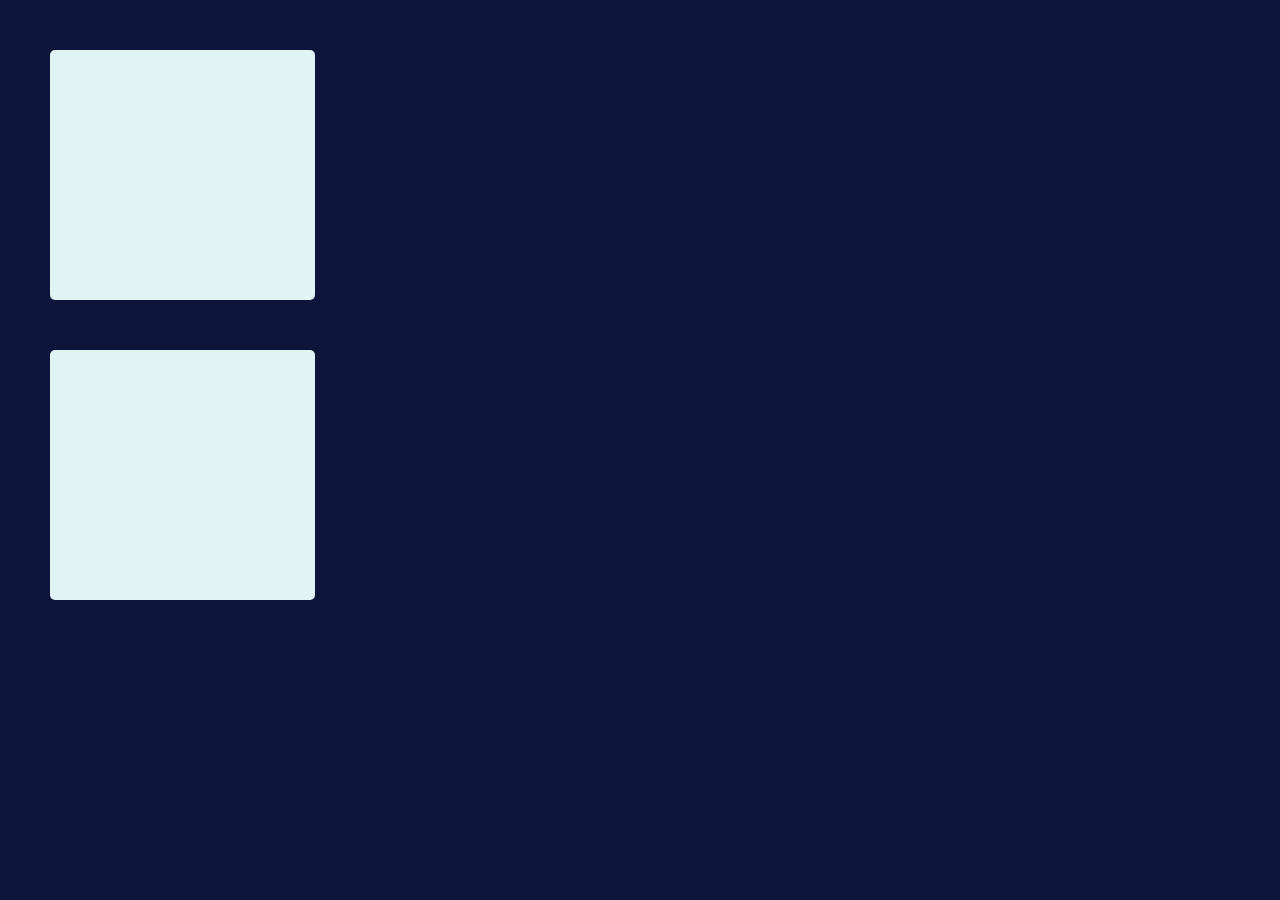
<file: index.html>
<!DOCTYPE html>
<html lang="en">
<head>
    <meta charset="UTF-8">
    <meta http-equiv="X-UA-Compatible" content="IE=edge">
    <meta name="viewport" content="width=device-width, initial-scale=1.0">
    <link rel="stylesheet" href="style.css">
    <link rel="stylesheet" href="https://unicons.iconscout.com/release/v4.0.0/css/line.css">
    <title>Note Taking</title>
</head>  
<body>
<div class="add-popup-box">
    <div class="popup">
        <div class="content">
            <header>
                <p>Add a new note</p>
                <i class="uil uil-times"></i>
            </header>
            <form action="#">
                <div class="row title">
                    <label for="">Title</label>
                    <input type="text">
                </div>
                <div class="row description">
                    <label for="">Description</label>
                    <textarea></textarea>
                </div>
                <button>Add Note</button>
            </form>
        </div>
    </div>
</div>

<div class="search-popup-box">
    <div class="popup">
      <div class="content">
        <header>
          <p>Search for a note</p>
          <i class="uil uil-times"></i>
        </header>
        <form action="#">
          <div class="row title">
            <label for="search-title">Title</label>
            <input type="text" id="search-title">
          </div>
          <button>Search Note</button>
        </form>
      </div>
    </div>
  </div>


</div>
    <div class="wrapper">
        <li class="add-box">
            <div class="icon">
                <i class="uil uil-file-plus-alt"></i>
            </div>
            
        </li>
        
    </div>
    <div class="wrapper">
        <li class="search-box">
            <div class="icon">
                <i class="uil uil-file-search-alt"></i>
            </div>
            
        </li>
        
    </div>


<script src="script.js"></script>
    
</body>
</html>
</file>
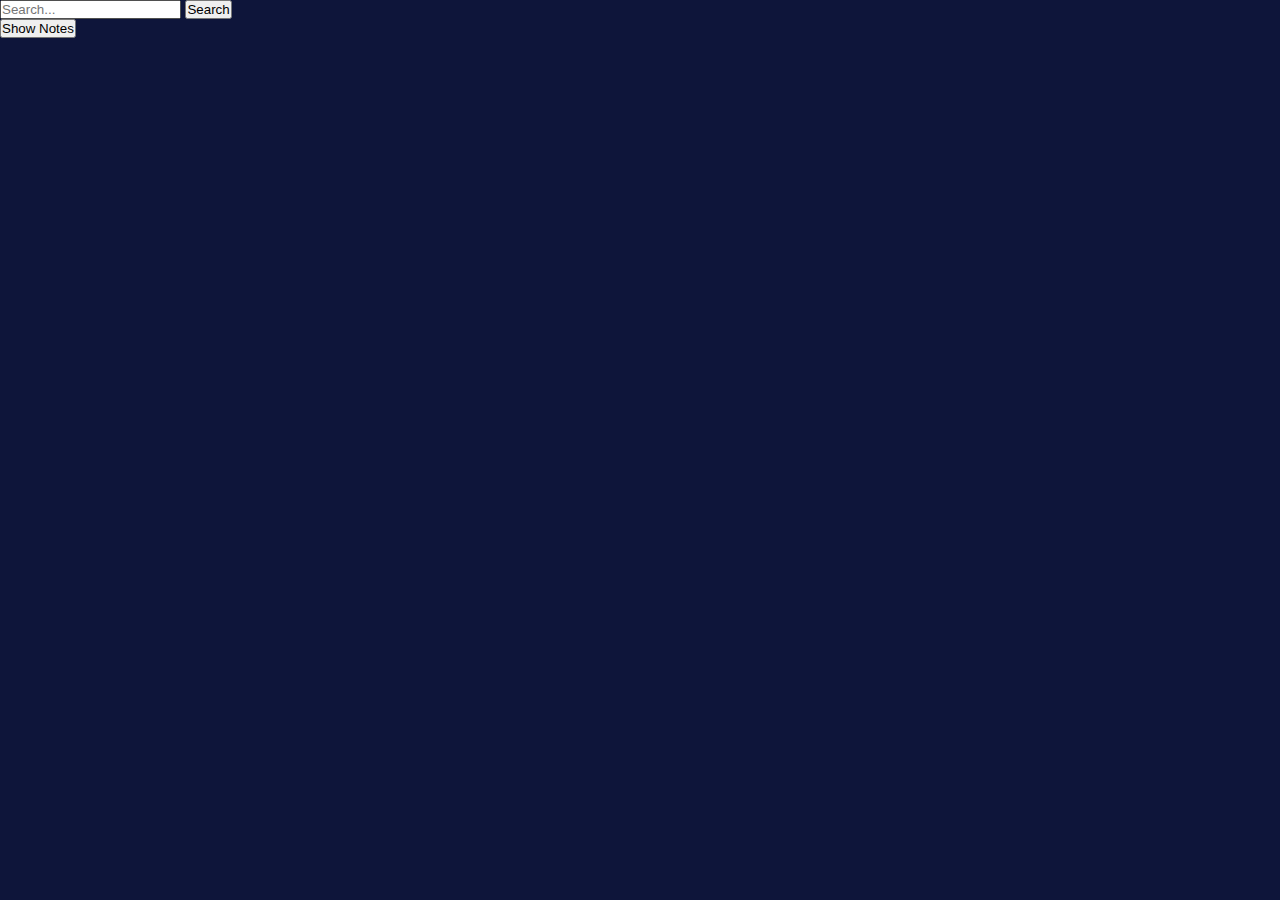
<file: show-notes.html>
<!DOCTYPE html>
<html lang="en">
<head>
    <meta charset="UTF-8">
    <meta http-equiv="X-UA-Compatible" content="IE=edge">
    <meta name="viewport" content="width=device-width, initial-scale=1.0">
    <link rel="stylesheet" href="show-notes.css">
    <link rel="stylesheet" href="https://unicons.iconscout.com/release/v4.0.0/css/line.css">
    <title>All Notes</title>
</head>  
<body>

  <div class="search">
    <input type="text" id="note-title" placeholder="Search...">
    <button class="button" onclick="search()">Search</button>
  </div>

  
<div class="show-notes">
  <button class="button"> Show Notes</button>
</div>

</div>
<div class="wrapper">
    <li class="add-box">
        <div class="icon">
            <i class="uil uil-file-plus-alt"></i>
        </div>
        
    </li>
    


<script src="show-notes.js"></script>
    
</body>
</html>
</file>
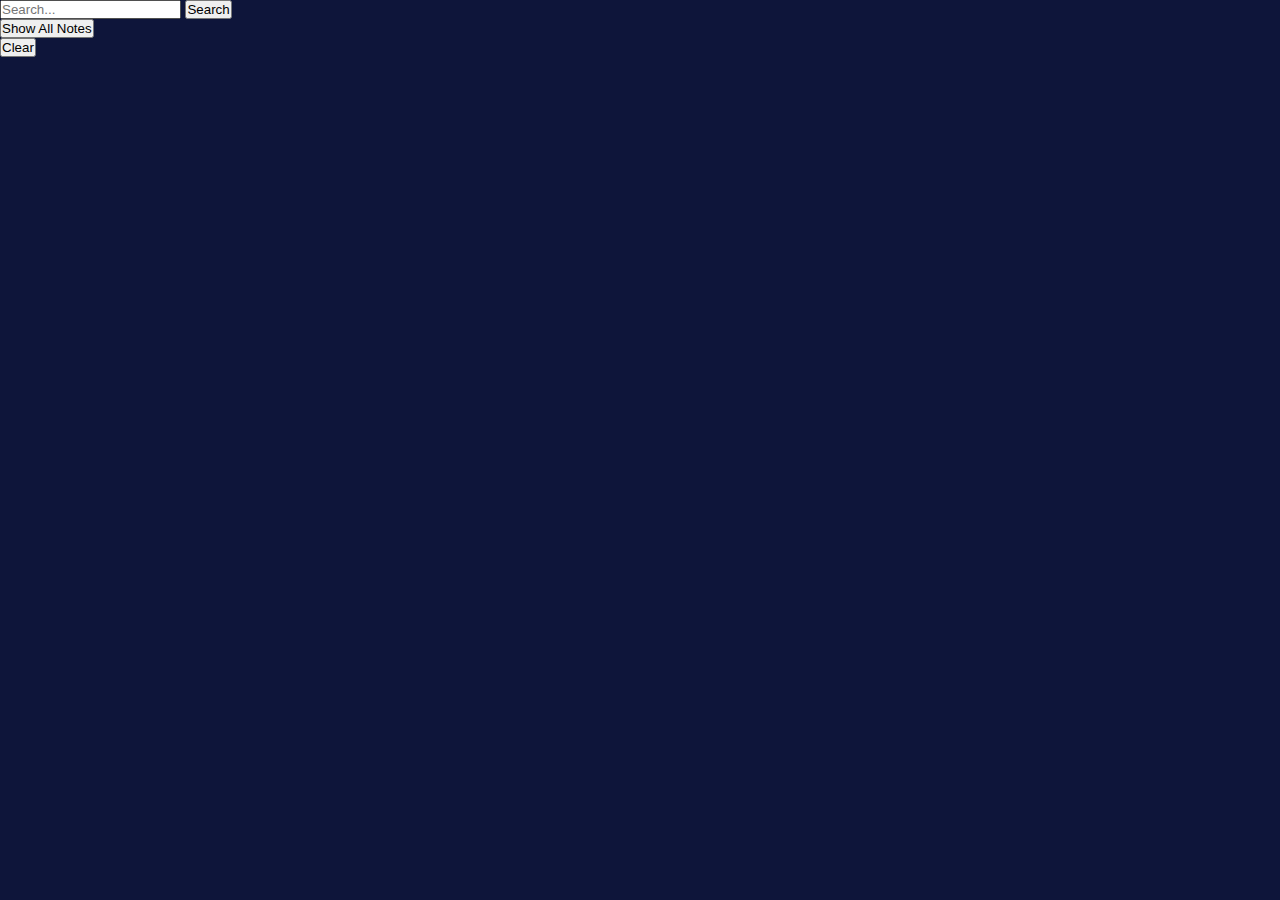
<file: mainApp/page.html>
<!DOCTYPE html>
<html lang="en">
<head>
    <meta charset="UTF-8">
    <meta http-equiv="X-UA-Compatible" content="IE=edge">
    <meta name="viewport" content="width=device-width, initial-scale=1.0">
    <link rel="stylesheet" href="page.css">
    <link rel="stylesheet" href="https://unicons.iconscout.com/release/v4.0.0/css/line.css">
    <title>All Notes</title>
</head>  
<body>

  <div class="search">
    <input type="text" id="note-title" placeholder="Search...">
    <button class="button" onclick="search()">Search</button>
  </div>

  
<div class="show-notes">
  <button class="button" onclick="showAllNotes()"> Show All Notes</button>
</div>

<div>
  <button class="button" onclick="reloadWindow()">Clear</button>
</div>

</div>
<div class="wrapper">
    <li class="add-box">
        <div class="icon">
            <i class="uil uil-file-plus-alt"></i>
        </div>
        
    </li>
    


<script src="page.js"></script>
    
</body>
</html>
</file>
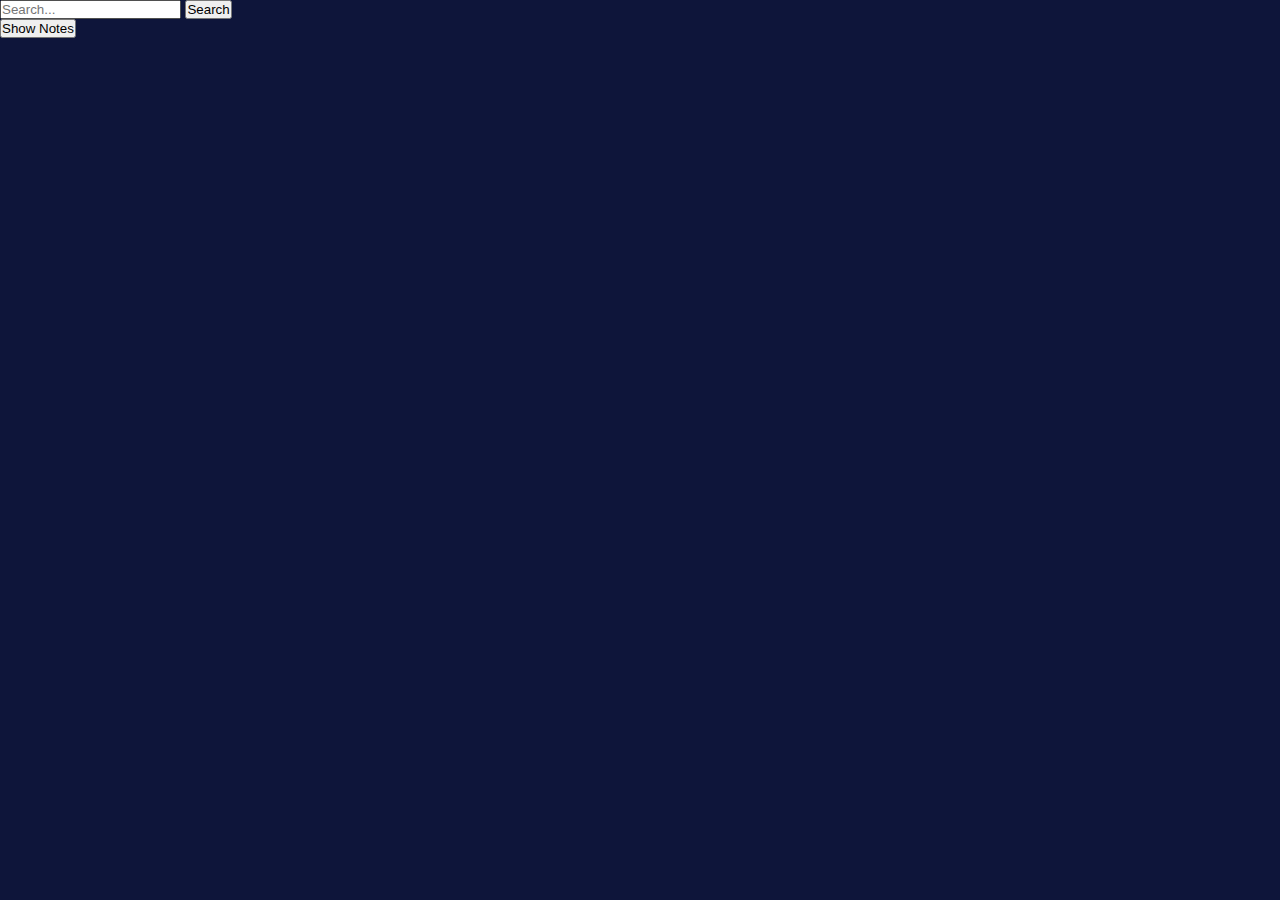
<file: page/page.html>
<!DOCTYPE html>
<html lang="en">
<head>
    <meta charset="UTF-8">
    <meta http-equiv="X-UA-Compatible" content="IE=edge">
    <meta name="viewport" content="width=device-width, initial-scale=1.0">
    <link rel="stylesheet" href="page.css">
    <link rel="stylesheet" href="https://unicons.iconscout.com/release/v4.0.0/css/line.css">
    <title>All Notes</title>
</head>  
<body>

  <div class="search">
    <input type="text" id="note-title" placeholder="Search...">
    <button class="button" onclick="search()">Search</button>
  </div>

  
<div class="show-notes">
  <button class="button"> Show Notes</button>
</div>

</div>
<div class="wrapper">
    <li class="add-box">
        <div class="icon">
            <i class="uil uil-file-plus-alt"></i>
        </div>
        
    </li>
    


<script src="page.js"></script>
    
</body>
</html>
</file>
<file: style.css>
:root{
    
  --primaryColor:#0e153a;
  --secondarycolor: #e2f3f5;
  --primaryText: #3d5af1;
}


*{
  margin: 0;
  padding: 0;
  box-sizing: border-box;
  font-family: 'Lucida Sans', 'Lucida Sans Regular', 'Lucida Grande', 'Lucida Sans Unicode', Geneva, Verdana, sans-serif;
}
body{
  background: var(--primaryColor);
}


.wrapper{
  margin: 50px;
  display: grid;
  gap: 15px;
  grid-template-columns: repeat(auto-fill, 265px);
}
.wrapper li{
  height: 250px;
  list-style: none;
  background: var(--secondarycolor);
  border-radius: 5px;
  padding: 15px 20px 20px;
}
.add-box, .icon, .bottom-content, .popup, header{
  display: flex;
  align-items: center;
  justify-content: space-between;
}
.add-box{
  flex-direction: column;
  justify-content: center;
  cursor: pointer;
}
.add-box .icon{
  height: 88px;
  width: 88px;
  font-size: 60px;
  justify-content: center;
  color: var(--primaryColor);
}
.add-box p{
  color: var(--primaryText);
  font-weight: 500;
  margin-top: 20px;
}

/* search box */
.search-box, .icon, .bottom-content, .popup, header{
  display: flex;
  align-items: center;
  justify-content: space-between;
}
.search-box{
  flex-direction: column;
  justify-content: center;
  cursor: pointer;
}
.search-box .icon{
  height: 88px;
  width: 88px;
  font-size: 60px;
  justify-content: center;
  color: var(--primaryColor);
}
.search-box p{
  color: var(--primaryText);
  font-weight: 500;
  margin-top: 20px;
}
.wrapper .note{
  display: flex;
  flex-direction: column;
  justify-content: space-between;
}
.note p{
  font-size: 22px;
  font-weight: 500;
  color: var(--primaryColor);
}
.note span{
  display: block;
  margin-top: 5px;
  color: var(--primaryText);
  font-size: 16px;
}
.bottom-content span{
  color: var(--primaryText);
  font-size: 14px;
}
.bottom-content .settings i{
  color: var(--primaryText);
  font-size: 15px;
  cursor: pointer !important;
  padding: 0 10px;
  
  
}

/* add pop up box */
.add-popup-box{
  position: fixed;
  top: 0;
  left: 0;
  height: 100%;
  z-index: 2;
  width: 100%;
  background: rgba(0, 0, 0, 0.4);
}
.add-popup-box .popup{
  position: absolute;
  top: 50%;
  left: 50%;
  z-index: 3;
  max-width: 400px;
  width: 100%;
  justify-content: center;
  transform: translate(-50%, -50%);
}
.add-popup-box, .popup-box .popup{
  opacity: 0;
  pointer-events: none;
  transition: all 0.25s ease;
  z-index: -1;
}
.add-popup-box.show, .popup-box .popup{
  opacity: 1;
  pointer-events: auto;
  z-index: 3;
}


/* search pop box */
.search-popup-box{
  position: fixed;
  top: 0;
  left: 0;
  height: 100%;
  z-index: 2;
  width: 100%;
  background: rgba(0, 0, 0, 0.4);
}
.search-popup-box .popup{
  position: absolute;
  top: 50%;
  left: 50%;
  z-index: 3;
  max-width: 400px;
  width: 100%;
  justify-content: center;
  transform: translate(-50%, -50%);
}
.search-popup-box, .popup-box .popup{
  opacity: 0;
  pointer-events: none;
  transition: all 0.25s ease;
  z-index: -1;
}
.search-popup-box.show, .popup-box .popup{
  opacity: 1;
  pointer-events: auto;
  z-index: 3;
}

.popup .content{
  width: calc(100% - 15px);
  border-radius: 5px;
  background: #fff;
}
.popup .content header{
  padding: 15px 25px;
  border-bottom: 1px solid #ccc;
}
.content header p{
  font-size: 20px;
  font-weight: 500;
}
.content header i{
  color: #575757;
  cursor: pointer;
  font-size: 20px;
}
.content form{
  margin: 15px 25px 35px;
}
.content form .row{
  margin-bottom: 20px;
}
form .row label{
  display: block;
  font-size: 18px;
  margin-bottom: 6px;
}

.content form :where(input, textarea) {
  width: 100%;
  height: 50px;
  outline: none;
  font-size: 17px;
  padding: 0 15px;
  border-radius: 4px;
  border: 1px solid #999;
}


.content form textarea{
  height: 150px;
  padding: 8px 15px;
  resize: none;
}
.content form button{
  width: 100%;
  height: 50px;
  border: none;
  outline: none;
  border-radius: 5px;
  color: #fff;
  font-size: 17px;
  background: var(--primaryColor);
}
</file>
<file: show-notes.css>
:root{
  --primaryColor:#0e153a;
  --secondarycolor: #e2f3f5;
  --primaryText: #3d5af1;
}

*{
  margin: 0;
  padding: 0;
  box-sizing: border-box;
  font-family: 'Lucida Sans', 'Lucida Sans Regular', 'Lucida Grande', 'Lucida Sans Unicode', Geneva, Verdana, sans-serif;
}

body{
  background: var(--primaryColor);
}

.add-box {
  display: none;
}
.wrapper{
  margin: 50px;
  display: grid;
  gap: 15px;
  grid-template-columns: repeat(auto-fill, 265px);
}

.wrapper li{
  height: 250px;
  list-style: none;
  background: var(--secondarycolor);
  border-radius: 5px;
  padding: 15px 20px 20px;
}

.icon, .bottom-content, .popup, header{
  display: flex;
  align-items: center;
  justify-content: space-between;
}


.wrapper .note{
  display: flex;
  flex-direction: column;
  justify-content: space-between;
}
.note p{
  font-size: 22px;
  font-weight: 500;
  color: var(--primaryColor);
}
.note span{
  display: block;
  margin-top: 5px;
  color: var(--primaryText);
  font-size: 16px;
}
.bottom-content span{
  color: var(--primaryText);
  font-size: 14px;
}
.bottom-content .settings i{
  color: var(--primaryText);
  font-size: px;
  cursor: pointer !important;
  padding: 0 10px;
}
</file>
<file: mainApp/page.css>
:root{
  --primaryColor:#0e153a;
  --secondarycolor: #e2f3f5;
  --primaryText: #3d5af1;
}

*{
  margin: 0;
  padding: 0;
  box-sizing: border-box;
  font-family: 'Lucida Sans', 'Lucida Sans Regular', 'Lucida Grande', 'Lucida Sans Unicode', Geneva, Verdana, sans-serif;
}

body{
  background: var(--primaryColor);
  width: 400px;
  height: 600px;
}

.add-box {
  display: none;
}
.wrapper{
  margin: 50px;
  display: grid;
  gap: 15px;
  grid-template-columns: repeat(auto-fill, 265px);
}

.wrapper li{
  height: 250px;
  list-style: none;
  background: var(--secondarycolor);
  border-radius: 5px;
  padding: 15px 20px 20px;
}

.icon, .bottom-content, .popup, header{
  display: flex;
  align-items: center;
  justify-content: space-between;
}


.wrapper .note{
  display: flex;
  flex-direction: column;
  justify-content: space-between;
}
.note p{
  font-size: 22px;
  font-weight: 500;
  color: var(--primaryColor);
}
.note span{
  display: block;
  margin-top: 5px;
  color: var(--primaryText);
  font-size: 16px;
  overflow-y: auto;
  max-height: 150px;
}
.bottom-content span{
  display: none;
  color: var(--primaryText);
  font-size: 14px;
}
.bottom-content .settings i{
  display: none;
  color: var(--primaryText);
  font-size: px;
  cursor: pointer !important;
  padding: 0 10px;
}
</file>
<file: page/page.css>
:root{
  --primaryColor:#0e153a;
  --secondarycolor: #e2f3f5;
  --primaryText: #3d5af1;
}

*{
  margin: 0;
  padding: 0;
  box-sizing: border-box;
  font-family: 'Lucida Sans', 'Lucida Sans Regular', 'Lucida Grande', 'Lucida Sans Unicode', Geneva, Verdana, sans-serif;
}

body{
  background: var(--primaryColor);
}

.add-box {
  display: none;
}
.wrapper{
  margin: 50px;
  display: grid;
  gap: 15px;
  grid-template-columns: repeat(auto-fill, 265px);
}

.wrapper li{
  height: 250px;
  list-style: none;
  background: var(--secondarycolor);
  border-radius: 5px;
  padding: 15px 20px 20px;
}

.icon, .bottom-content, .popup, header{
  display: flex;
  align-items: center;
  justify-content: space-between;
}


.wrapper .note{
  display: flex;
  flex-direction: column;
  justify-content: space-between;
}
.note p{
  font-size: 22px;
  font-weight: 500;
  color: var(--primaryColor);
}
.note span{
  display: block;
  margin-top: 5px;
  color: var(--primaryText);
  font-size: 16px;
}
.bottom-content span{
  color: var(--primaryText);
  font-size: 14px;
}
.bottom-content .settings i{
  color: var(--primaryText);
  font-size: px;
  cursor: pointer !important;
  padding: 0 10px;
}
</file>
